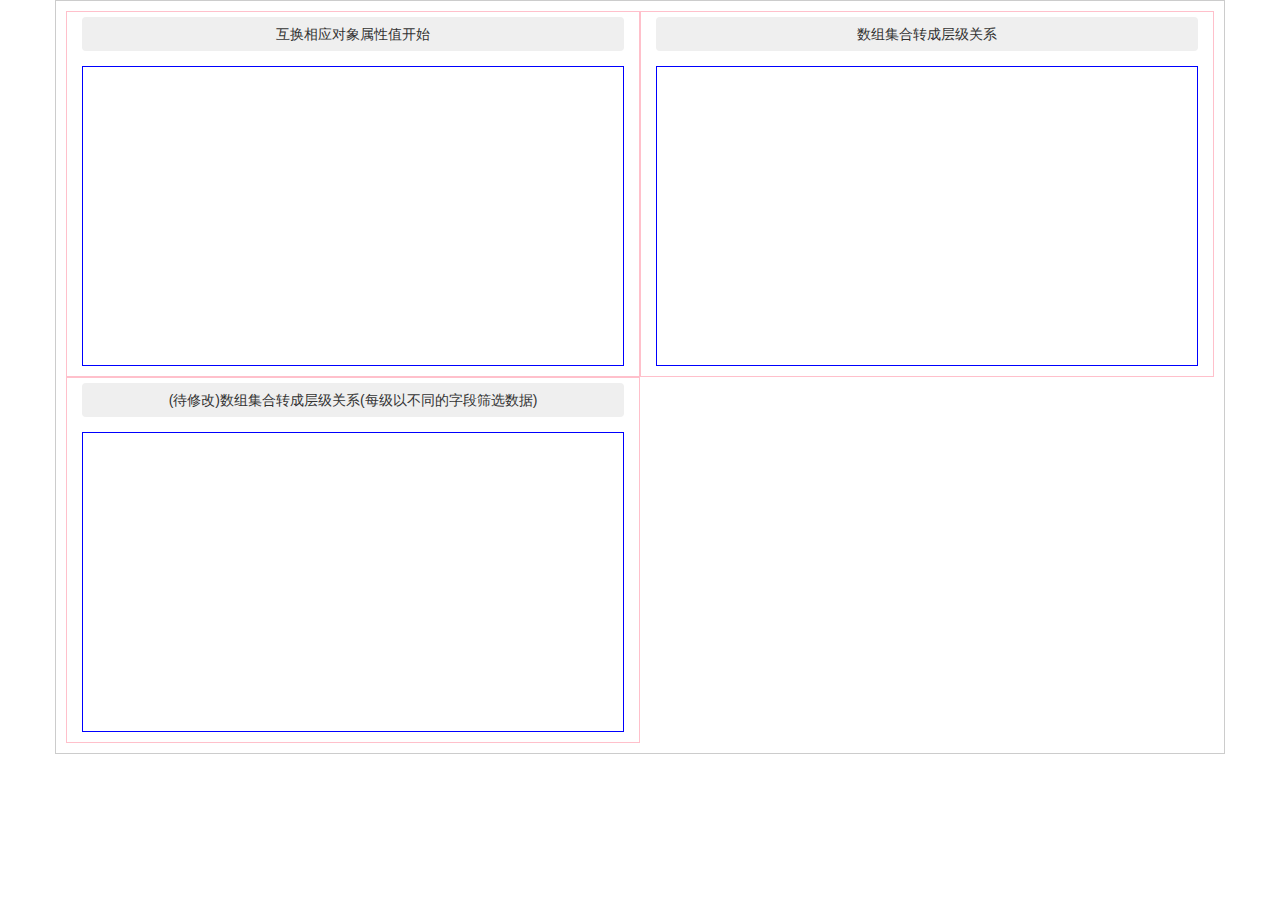
<file: 工具函数/index.html>
<!DOCTYPE html>
<html lang="en">
<head>
    <meta charset="UTF-8" />
    <title>index</title>
    <link rel="stylesheet" type="text/css" href="plugins/bootstrap/css/bootstrap.min.css" />
    <link rel="stylesheet" type="text/css" href="css/base.css" />
    <style type="text/css">
        .bigBox{border:1px solid #ccc;padding:10px;}
        .boxItem{border:1px solid pink;}
        .minHeight{height:300px;overflow-y:auto;border:1px solid blue;margin-top:15px;margin-bottom:10px; word-wrap:break-word;padding:5px;}
        .baseBtn{min-width:100%;margin-top: 5px;}
        .colorRed{color:red;}
    </style>
</head>
<body>
    <div class="container">
        <div class="row bigBox">
            <div class="col-md-6 boxItem">
                <div class="btnBox">
                    <button class="btn baseBtn" id="exchangeValueBtn">互换相应对象属性值开始</button>
                </div>
                <div class="showData minHeight" id="exchangeValue"></div>
            </div>
            <div class="col-md-6 boxItem">
                <div class="btnBox">
                    <button class="btn baseBtn" id="array2treeBtn">数组集合转成层级关系</button>
                </div>
                <div class="showData minHeight" id="array2treeValue"></div>
            </div>
            <div class="col-md-6 boxItem">
                <div class="btnBox">
                    <button class="btn baseBtn" id="arr2treeBtn2">(待修改)数组集合转成层级关系(每级以不同的字段筛选数据)</button>
                </div>
                <div class="showData minHeight" id="arr2treeValue2"></div>
            </div>
        </div>
    </div>


    <script type="text/javascript" src="plugins/requirejs/require.js"   data-main="plugins/requirejs/main.js"></script>
    <script type="text/javascript">
        require(['main'],function(){
            require(['jquery','bootstrap','GlobalTools'],function($){
                var globalTools=GlobalTools();
                /******************************  公共函数开始  ***********************************/
                    var baseFunObj={
                        renderToDom:function(data,id,fn,opt){ // 第一个参数是数据 第二是Dom元素的id  第三个是工具函数中的函数 第四个是工具函数里面的opt
                            var html='';
                            if(opt === undefined){
                                var newExchangeValObj = fn(data); 
                            }else{
                                var newExchangeValObj = fn(data,opt);
                            }
                            html+=JSON.stringify(data)+'<br /><br /><p class="colorRed">下面是转换后的数据</p><br />'+JSON.stringify(newExchangeValObj);
                            $(id).html(html); 
                        },
                    };

                /******************************  公共函数结束  ***********************************/


                /******************************  互换相应对象属性值开始  ***********************************/
                    $('#exchangeValueBtn').on('click',function(){
                        getexchangeValUrl('json/exchangeVal.json');
                    });
                    function getexchangeValUrl(url){
                        $.ajax({
                            type: "GET",
                            url: url,
                            dataType:"json",
                            async: true,
                            contentType:"application/json",
                            success: function(data){
                                baseFunObj.renderToDom(data,'#exchangeValue',globalTools.exchangeValue,{name1:"name2",age1:"age2"});
                            }
                        });
                    };
                /******************************  互换相应对象属性值结束  ***********************************/

                /******************************  数组集合转成层级关系开始 id parentId ***********************************/
                    $('#array2treeBtn').on('click',function(){
                        getArray2treeUrl('json/array2tree.json');
                    });
                    function getArray2treeUrl(url){
                        $.ajax({
                            type: "GET",
                            url: url,
                            dataType:"json",
                            async: true,
                            contentType:"application/json",
                            success: function(data){
                                baseFunObj.renderToDom(data,'#array2treeValue',globalTools.array2tree)
                            }
                        });
                    };
                  



                /******************************  数组集合转成层级关系结束 id parentId ***********************************/

                /***********************  数组集合转成层级关系(每级以不同的字段筛选数据)开始 ***************************/

                    $('#arr2treeBtn2').on('click',function(){
                        getArr2tree2Url('json/arr2tree2.json');
                    });
                    function getArr2tree2Url(url){
                        $.ajax({
                            type: "GET",
                            url: url,
                            dataType:"json",
                            async: true,
                            contentType:"application/json",
                            success: function(res){
                                var data=res.data
                                // baseFunObj.renderToDom(data,'#arr2treeValue2',globalTools.arr2tree2)
                            }
                        });
                    };


                /***********************  数组集合转成层级关系(每级以不同的字段筛选数据)结束 ***************************/

                /***********************  测试数组分组开始 ***************************/
                    var needGroupArr=[
                                    {ids:5,name:"kong1"},
                                    {ids:3,name:"kong2"},
                                    {ids:8,name:"kong3"},
                                    {ids:5,name:"kong4"},
                                    {ids:9,name:"kong5"},
                                    {ids:3,name:"kong6"},
                                    {ids:5,name:"kong7"},
                                ]
                    console.log(globalTools.arrayGroup(needGroupArr,'ids'))
                /***********************  测试数组分组结束 ***************************/
                
                


            })
        })

    </script>


</body>
</html>
</file>
<file: 工具函数/css/base.css>
/*重置CSS*/

ul, li, ol, body, dl, dt, dd, p, h1, h2, h3, h4, h5, h6, div, img, span, i, a, b, strong {
    margin: 0;
    padding: 0;
    font-family:"Microsoft YaHei", "Lucida Grande","Lucida Sans",Arial,Helvetica,Sans,"Arial","微软雅黑","Cambria", "Hoefler Text", "Liberation Serif", Times, "Times New Roman", serif;
}

img,
input {
    border: none;
    outline: none;
}

a {
    text-decoration: none;
}
a:hover,a:active,a:link{
    text-decoration: none;
}

li {
    list-style: none;
}

i {
    font-style: normal;
}

textarea {
    resize: none;
}
.fl{
    float: left;
}
.fr{
    float:right;
}
.clearfix {
    display: block;
    clear: both;
    *zoom: 1;
}
.clear{zoom:1;}
.clear:after{content:'';display:block;clear:both;}
.no-margin{margin:0!important;}
.hide {
    display: none !important;
}
.no-border {
    border: 0 !important;
}
.no-padding {
    padding: 0 !important;
}
</file>
